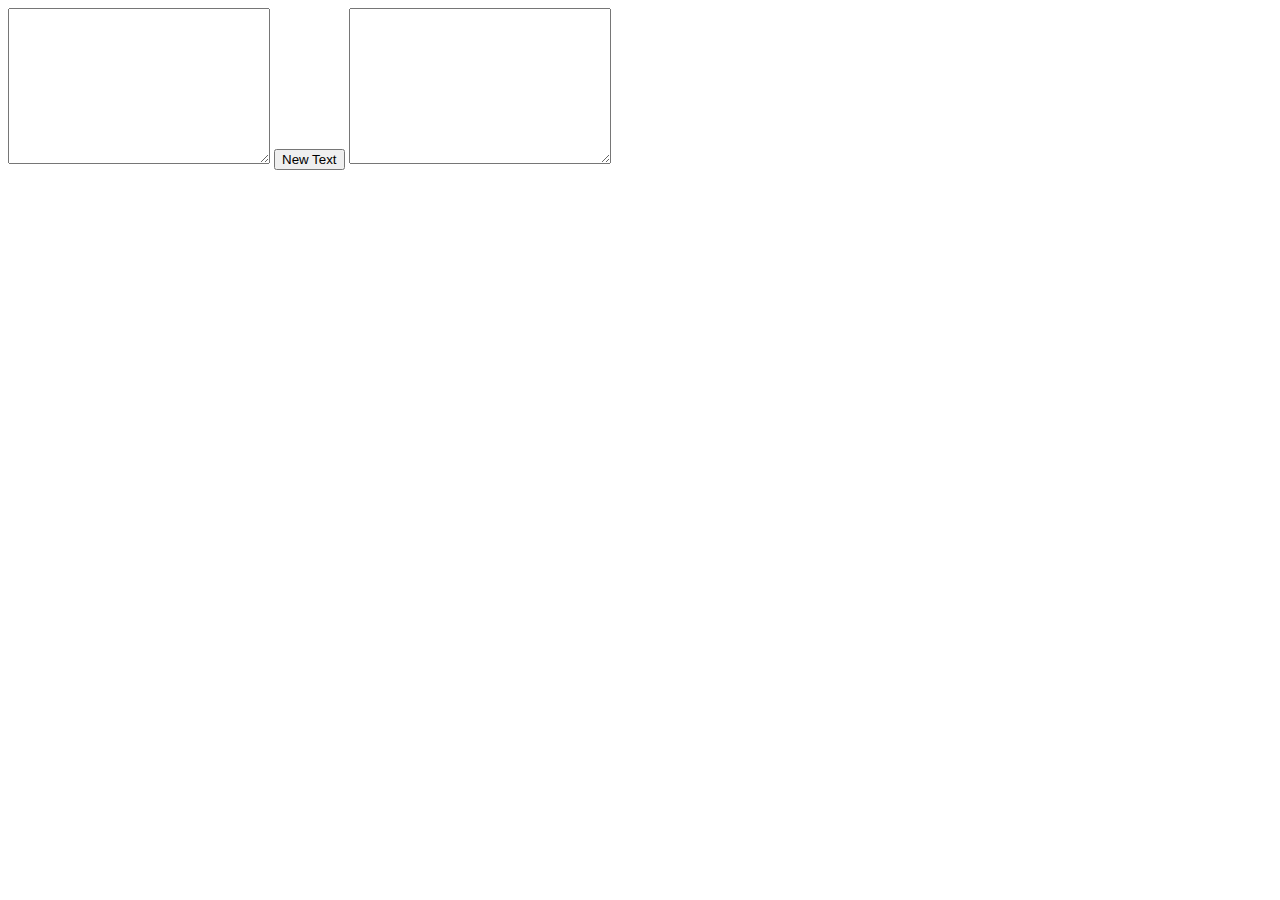
<file: bothAJAX.html>
<!DOCTYPE html>
<html lang="en">
<head>
    <meta charset="UTF-8">
    <meta name="viewport" content="width=device-width, initial-scale=1.0">
    <meta http-equiv="X-UA-Compatible" content="ie=edge">
    <script src="https://cdnjs.cloudflare.com/ajax/libs/jquery/3.2.1/jquery.min.js"></script>
    <title>Document</title>

    <script>
    //Second box should show after the response comes back 
    //This is the new ajax call - 

    //Questions to ask tutor -
        //When we put the new text into the first box and there are no grammar errors it does not display the synnonym changes from the spinbot API
    //We need to add the text that comes back from the Grammar API and send it to a dictionary API. 
        //We just need to capture the results and create a function to call the API with the stored data. 
        
    
    function grammar(argument) {
            // MAKE REQUEST
        // var text = $("#firstBox").val().trim();

        var queryURL = "https://api.textgears.com/check.php?text=" + argument + "&key=UTwhCrerzebHa6Bh";
        var text = argument

        $.ajax({
        method: "GET",
        url: queryURL
        }).then(function (response) {
            console.log(response);
            if (response.errors.length == 0) {
                console.log("There are no errors!");
            } else {
                console.log("Errors exist");
                for (var i = 0; i < response.errors.length; i++) {
                    console.log(response.errors[i].bad.length);
                    if (response.errors[i].bad.length > 1) {
                        console.log('changingText');
                    text = text.replace(response.errors[i].bad, response.errors[i].better[0]);
                    console.log(text)
                    $("#secondBox").text(text);
                    }
                }
            }
        })
    };

    //This is the function for calling the grammar AJAX.
    // grammar(text)

    $(document).ready(function(){
        $("#newText").on("click",function(){

        var text = $("#firstBox").val()

        $.ajax({method:"post" , url: "http://api.spinbot.net/api/spinner?key=092deb0523426e92f62a15eae82d012c&text="+text})
        .then(function(response){
            console.log(response);
            //change made here grammar
            grammar(response.spun_text)
            // $("#secondBox").val(response.spun_text)
        
            //.show whatever ID the new button is, which means it needs to hide when the page loads
            //For second call to new API, we would use $(#secondBox).val
            //You can create a div and pass through the value of which words were changed using replace_terms
            })
        })
    });        
    </script>

</head>
<body>

<textarea name="Text-Area" id="firstBox" cols="30" rows="10"></textarea>
<button id = "newText">New Text</button>
<textarea name="Response-Area" id="secondBox" cols="30" rows="10"></textarea>   

</body>
</html>
</file>
